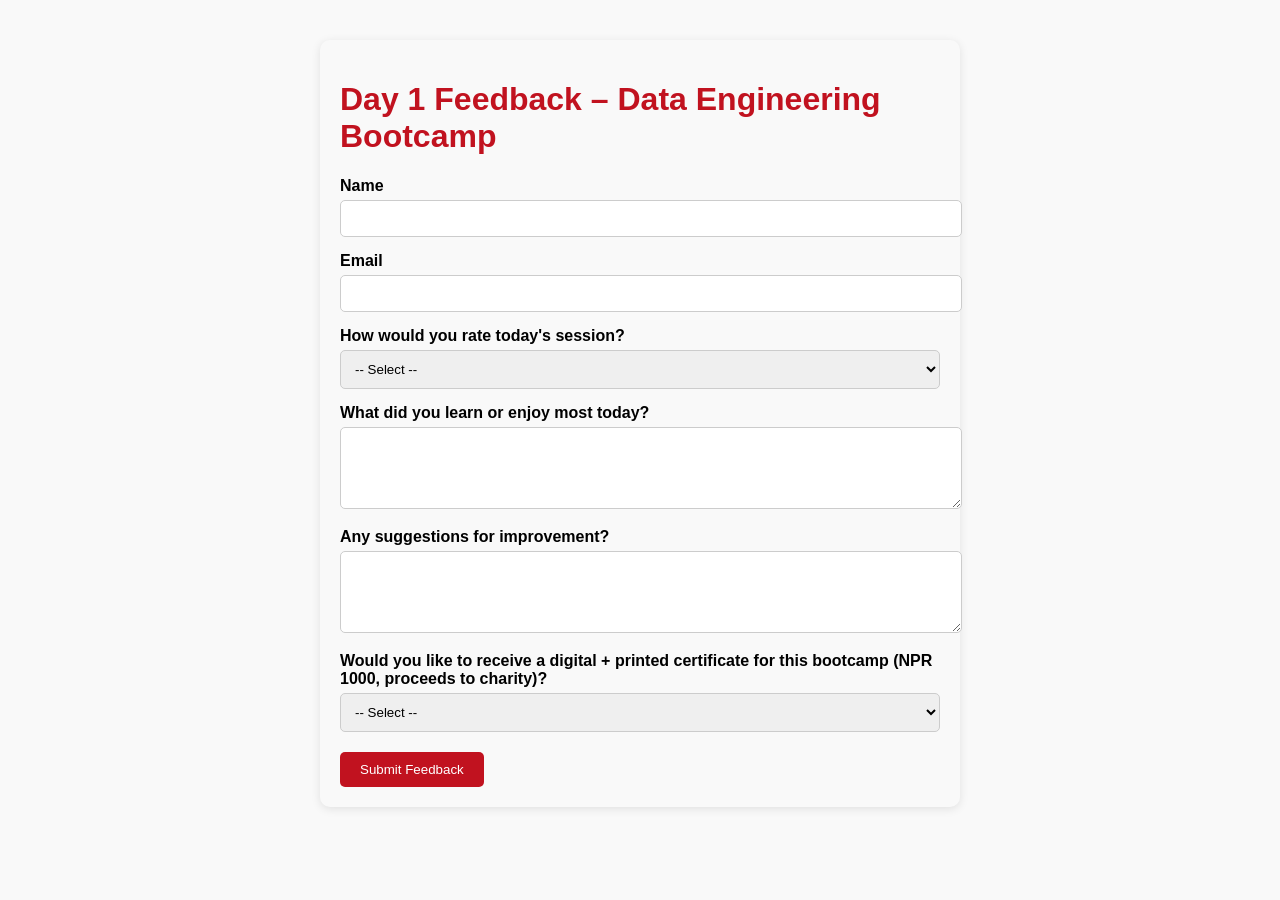
<file: feedback.html>
<!DOCTYPE html>
<html lang="en">
<head>
  <meta charset="UTF-8" />
  <meta name="viewport" content="width=device-width, initial-scale=1.0" />
  <title>Day 1 Feedback – DE Bootcamp</title>
  <style>
    body {
      font-family: Arial, sans-serif;
      max-width: 600px;
      margin: 40px auto;
      padding: 20px;
      background-color: #f9f9f9;
      border-radius: 10px;
      box-shadow: 0 2px 10px rgba(0,0,0,0.1);
    }
    h1 {
      color: #c1121f;
    }
    label {
      display: block;
      margin-top: 15px;
      font-weight: bold;
    }
    input, textarea, select {
      width: 100%;
      padding: 10px;
      margin-top: 5px;
      border: 1px solid #ccc;
      border-radius: 5px;
    }
    button {
      margin-top: 20px;
      padding: 10px 20px;
      background-color: #c1121f;
      color: white;
      border: none;
      border-radius: 5px;
      cursor: pointer;
    }
    button:hover {
      background-color: #a10e1a;
    }
  </style>
</head>
<body>
  <h1>Day 1 Feedback – Data Engineering Bootcamp</h1>
  <form action="https://formspree.io/f/xqaqnvkv" method="POST">
    <label for="name">Name</label>
    <input type="text" id="name" name="name" />

    <label for="email">Email</label>
    <input type="email" id="email" name="email" />

    <label for="session_rating">How would you rate today's session?</label>
    <select id="session_rating" name="session_rating" required>
      <option value="">-- Select --</option>
      <option value="Excellent">Excellent</option>
      <option value="Good">Good</option>
      <option value="Average">Average</option>
      <option value="Poor">Poor</option>
    </select>

    <label for="learning">What did you learn or enjoy most today?</label>
    <textarea id="learning" name="learning" rows="4" required></textarea>

    <label for="improve">Any suggestions for improvement?</label>
    <textarea id="improve" name="improve" rows="4"></textarea>

        <label for="certificate">Would you like to receive a digital + printed certificate for this bootcamp (NPR 1000, proceeds to charity)?</label>
    <select id="certificate" name="certificate" required>
      <option value="">-- Select --</option>
      <option value="Yes">Yes</option>
      <option value="Maybe">Maybe</option>
      <option value="No">No</option>
    </select>

<button type="submit">Submit Feedback</button>
  </form>
</body>
</html>
</file>
